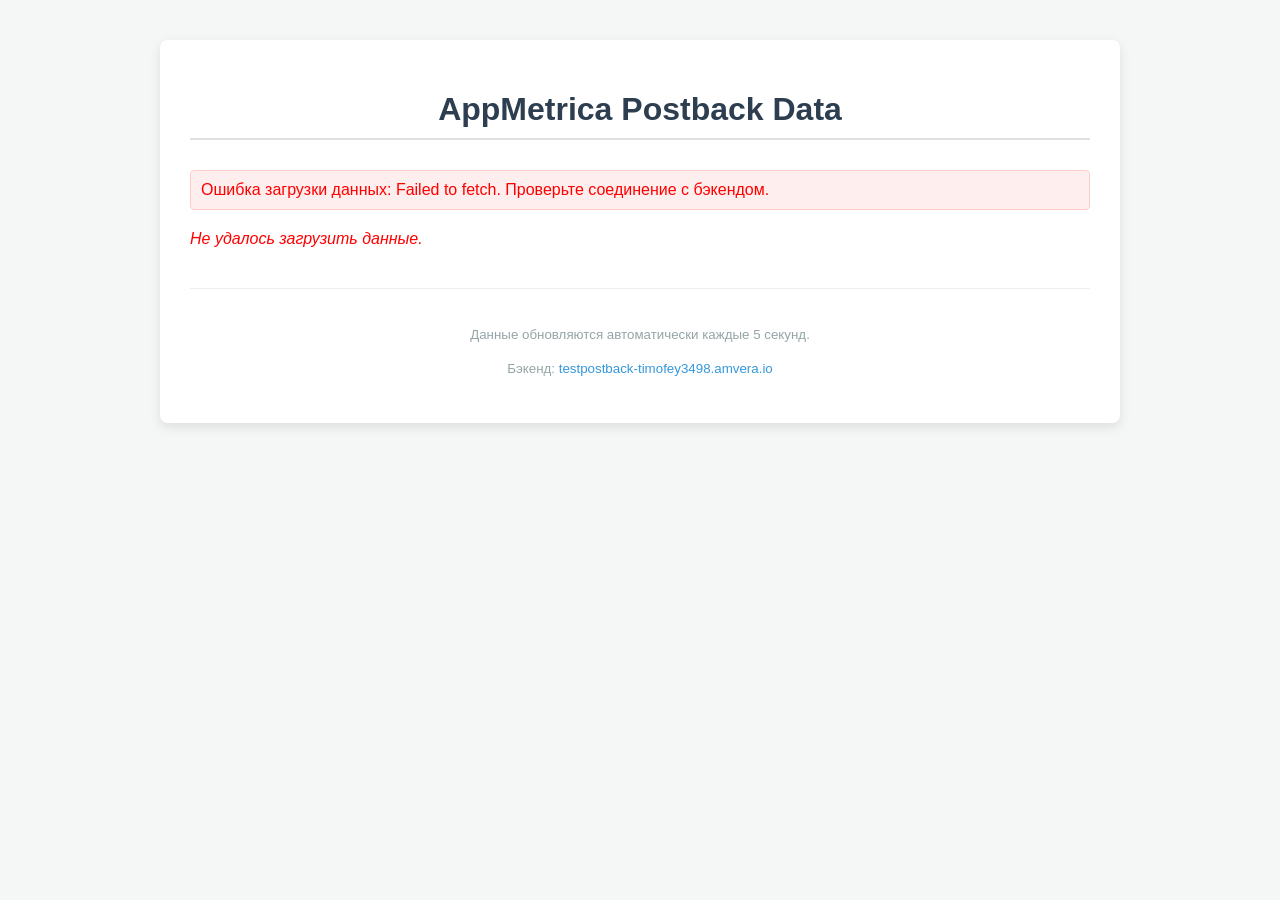
<file: docs/index.html>
<!DOCTYPE html>
<html lang="ru">
<head>
    <meta charset="UTF-8">
    <meta name="viewport" content="width=device-width, initial-scale=1.0">
    <title>AppMetrica Postback Viewer</title>
    <link rel="stylesheet" href="style.css">
</head>
<body>
    <div class="container">
        <h1>AppMetrica Postback Data</h1>
        <div id="error-message" style="display: none; color: red; background: #fee; border: 1px solid #fcc; padding: 10px; margin-bottom: 20px; border-radius: 4px;"></div>
        <div id="postback-info">
            <p>Загрузка данных postback...</p>
        </div>
        <div class="info-box">
            <p><small>Данные обновляются автоматически каждые 5 секунд.</small></p>
            <p><small>Бэкенд: <a href="https://testpostback-timofey3498.amvera.io/" target="_blank">testpostback-timofey3498.amvera.io</a></small></p>
        </div>
    </div>
    <script src="script.js"></script>
</body>
</html>
</file>
<file: docs/style.css>
body { 
    font-family: 'Segoe UI', Tahoma, Geneva, Verdana, sans-serif; 
    margin: 0; 
    padding: 20px; 
    background-color: #f4f7f6; 
    color: #333;
}
.container {
    max-width: 900px;
    margin: 20px auto;
    padding: 30px;
    background-color: #fff;
    border-radius: 8px;
    box-shadow: 0 4px 12px rgba(0,0,0,0.1);
}
h1 { 
    color: #2c3e50; 
    text-align: center;
    margin-bottom: 30px;
    border-bottom: 2px solid #e0e0e0;
    padding-bottom: 10px;
}
h2 { 
    color: #34495e; 
    margin-top: 30px;
    border-bottom: 1px solid #ecf0f1;
    padding-bottom: 5px;
}
ul { 
    list-style-type: none; 
    padding: 0; 
}
li { 
    margin-bottom: 15px; 
    background-color: #eaf2f8;
    padding: 10px 15px;
    border-radius: 4px;
    border-left: 5px solid #3498db;
}
li strong { 
    color: #2980b9; 
    display: inline-block;
    min-width: 150px; /* Align values */
}
.param-value {
    color: #555;
}
#postback-info p {
    font-style: italic;
    color: #7f8c8d;
}

.info-box {
    margin-top: 40px;
    padding-top: 20px;
    border-top: 1px solid #eee;
    text-align: center;
    color: #95a5a6;
}

.info-box a {
    color: #3498db;
    text-decoration: none;
}

.info-box a:hover {
    text-decoration: underline;
}
</file>
